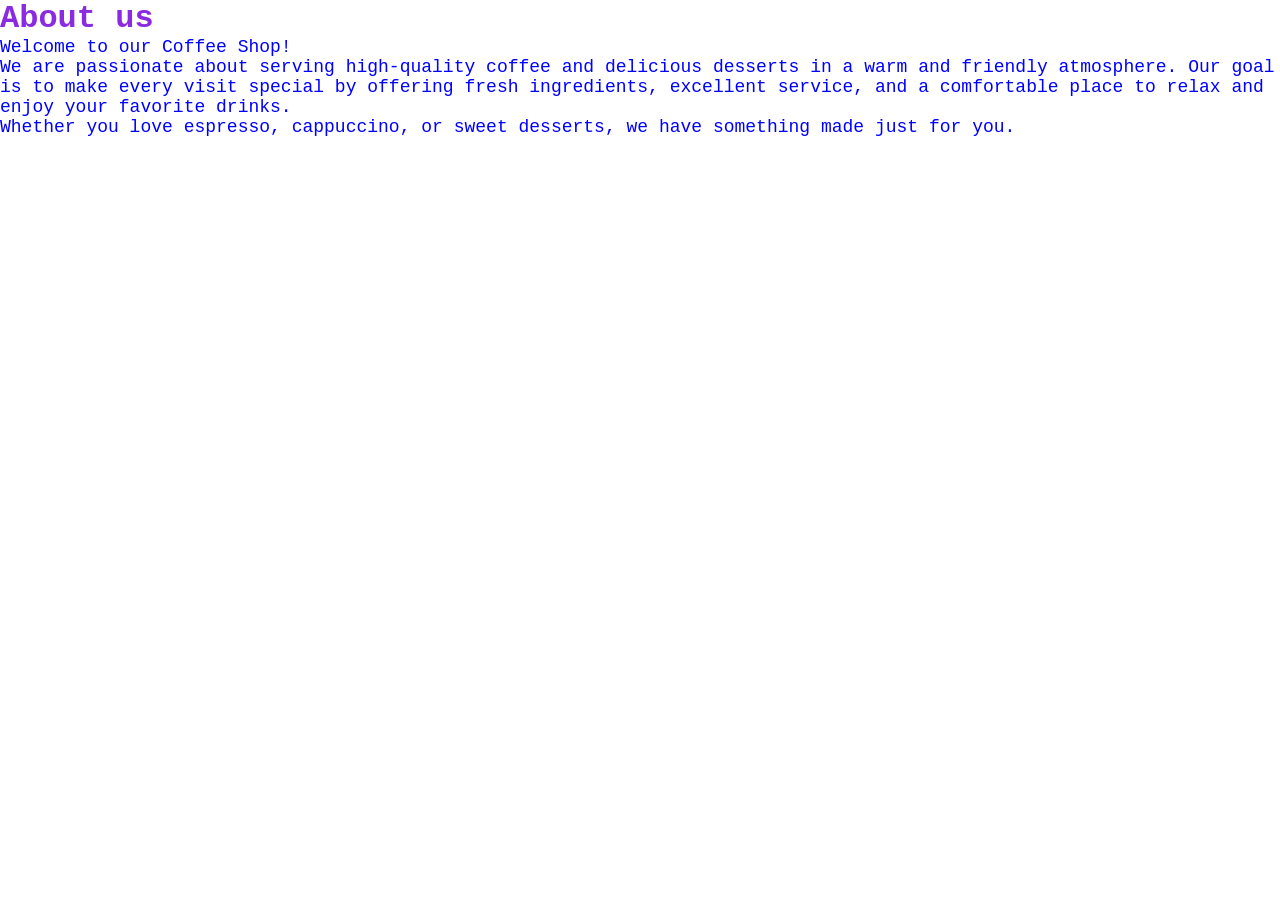
<file: about.html>
<!DOCTYPE html>
<html lang="en" >
<head>
    <meta charset="UTF-8">
    <title>About Me - Eng: farah Aly</title>
    <style>
   h1{
    color:blueviolet;
 font-family: 'Courier New', Courier, monospace;
   }
   p{
    color:blue;
    font-family: 'Courier New', Courier, monospace;
    font-size: large;
   }
*{
    background-image: url(https://i.pinimg.com/originals/18/63/4a/18634a2c4cf57b3778d599382640c60f.jpg);
 background-repeat: no-repeat;
        background-size: 100% 105%;
        background-position: center ;
        background-attachment: fixed;
        margin: 0;

}

    </style>
</head>
<body>
    <h1> About us</h1>
   <div>
<p>Welcome to our Coffee Shop!</p>

<p>We are passionate about serving high-quality coffee and delicious desserts in a warm and friendly atmosphere. Our goal is to make every visit special by offering fresh ingredients, excellent service, and a comfortable place to relax and enjoy your favorite drinks.</p>

<p>Whether you love espresso, cappuccino, or sweet desserts, we have something made just for you. </p>
</div>
</body>
</html>
</file>
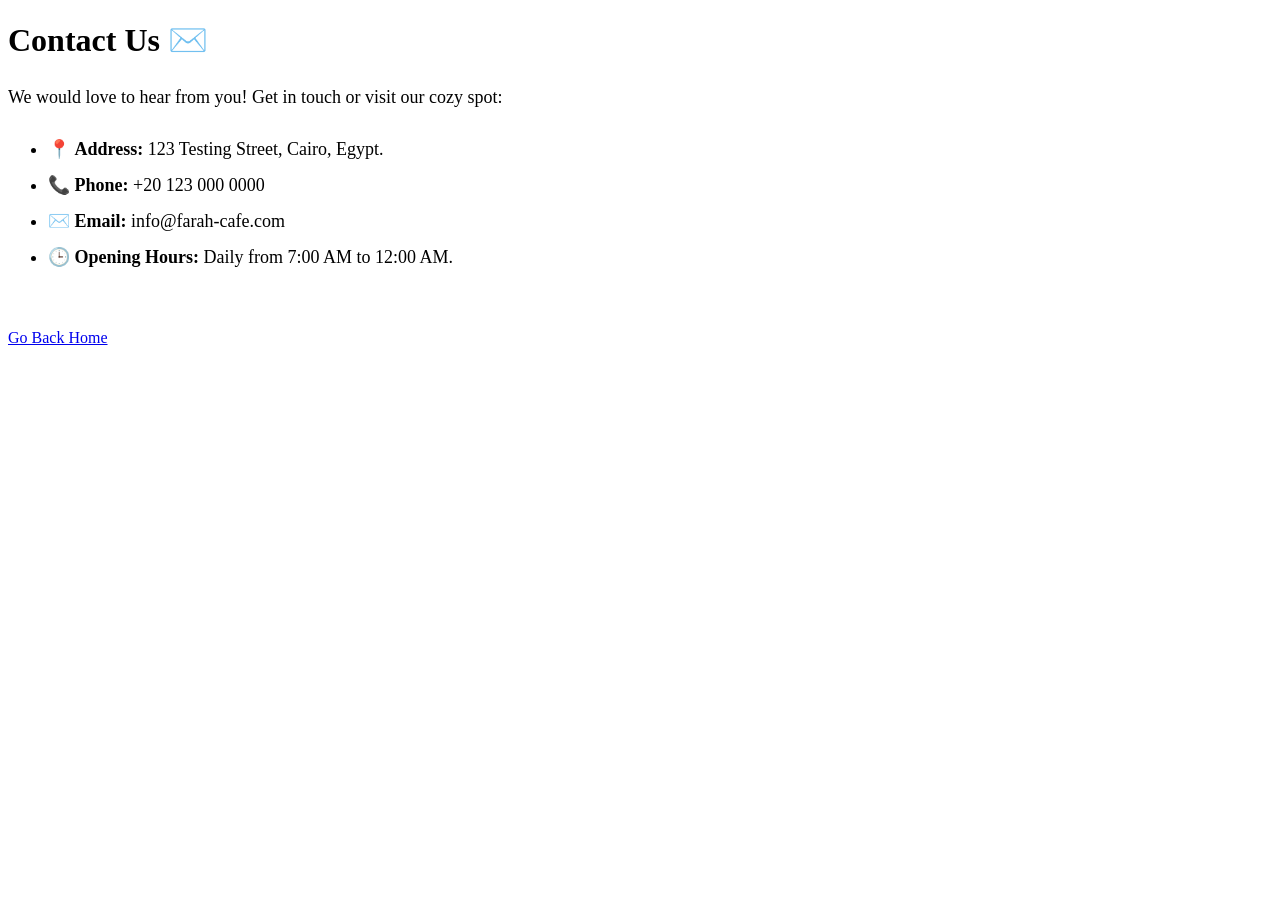
<file: contact.html>
<!DOCTYPE html>
<html lang="en">
<head>
    <meta charset="UTF-8">
    <title>contact me</title>
</head>
<body>
    <h1>Contact Us ✉️</h1>

<p style="font-size: 18px; line-height: 1.8;">
    We would love to hear from you! Get in touch or visit our cozy spot:
</p>

<ul style="font-size: 18px; line-height: 2;">
    <li>📍 <b>Address:</b> 123 Testing Street, Cairo, Egypt.</li>
    <li>📞 <b>Phone:</b> +20 123 000 0000</li>
    <li>✉️ <b>Email:</b> info@farah-cafe.com</li>
    <li>🕒 <b>Opening Hours:</b> Daily from 7:00 AM to 12:00 AM.</li>
</ul>

<br><br>

<a href="index.html">Go Back Home</a>
</body>
</html>
</file>
